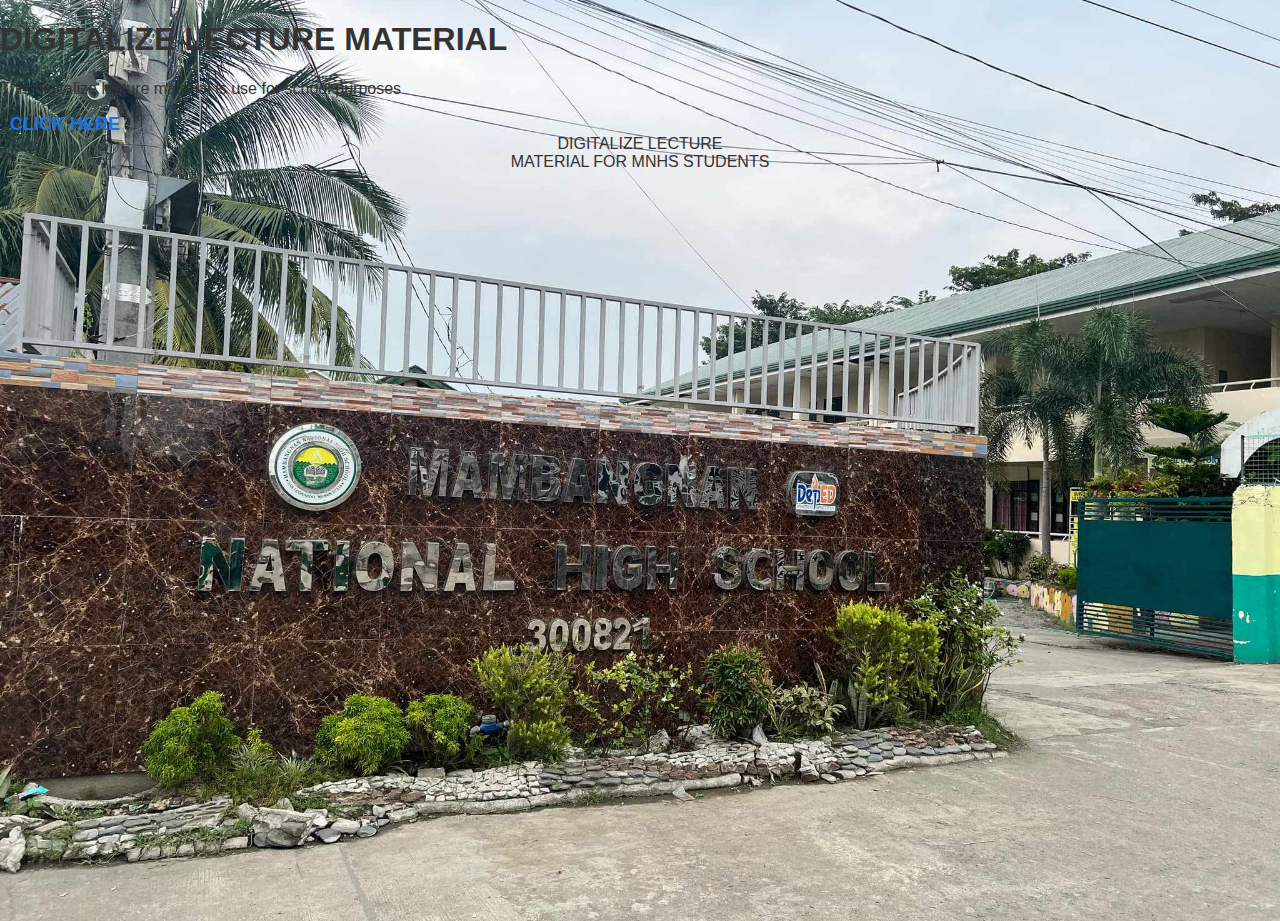
<file: mel.html>
<!DOCTYPE html>
<html lang="en">
<head>
    <meta charset="UTF-8">
    <meta name="viewport" content="width=device-width, initial-scale=1.0">
    <title>DIGITALIZE LECTURE MATERIAL</title>
    <link rel="stylesheet" href="mel.css"> <!-- Link to external CSS file -->
</head>
<body>
    <h1>DIGITALIZE LECTURE MATERIAL</h1>
    <p>This digitalize lecture material is use for school purposes</p>
</body>
</html>
<!DOCTYPE html>
<html lang="en">
<head>
    <meta charset="UTF-8">
    <meta name="viewport" content="width=device-width, initial-scale=1.0">
    <title>Styled Hyperlink Example</title>
    <link rel="stylesheet" href="mel1.css"> <!-- Link to external CSS -->
</head>
<body>
    <a href="note.html" class="my-link">CLICK HERE</a>
</body>
</html>

<!DOCTYPE html>
<html lang="en">
<head>
    <meta charset="UTF-8">
    <meta name="viewport" content="width=device-width, initial-scale=1.0">
    <title>Text Alignment</title>
    <style>
        .left {
            text-align: left;
        }
        .center {
            text-align: center;
        }
        .right {
            text-align: right;
        }
    </style>
</head>
<body>
    <div class="center">DIGITALIZE LECTURE</div>
    <div class="center">MATERIAL FOR MNHS STUDENTS</div>
</body>
</html>
</file>
<file: mel.css>
body {
    background-image: url('mel.jpg'); /* Replace with your image URL */
    background-size: cover; /* Make the background cover the entire area */
    background-repeat: no-repeat; /* Prevent the image from repeating */
    background-position: center; /* Center the image */
    height: 100vh; /* Make sure the body takes the full height of the viewport */
    margin: 0 /* Remove default margin */
}
</file>
<file: mel1.css>
/* styles.css */

body {
    font-family: Arial, sans-serif; /* Set font for the body */
    background-color: #f4f4f4; /* Light gray background */
    color: #333; /* Dark text color */
}

.my-link {
    color: #1a73e8; /* Link color */
    text-decoration: none; /* Remove underline */
    font-weight: bold; /* Make text bold */
    font-size: 18px; /* Set font size */
    transition: color 0.3s ease, background-color 0.3s ease; /* Smooth transition for color change */
    padding: 5px 10px; /* Add some padding */
    border-radius: 5px; /* Rounded corners */
}

/* Change color on hover */
.my-link:hover {
    color: white; /* Change text color on hover */
    background-color: #1a73e8; /* Change background color on hover */
}

/* Change color when visited */
.my-link:visited {
    color: #00FFFF; /* Change color for visited links */
}

/* Change color when active */
.my-link:active {
    color: #dc3545; /* Change color when the link is clicke
</file>
